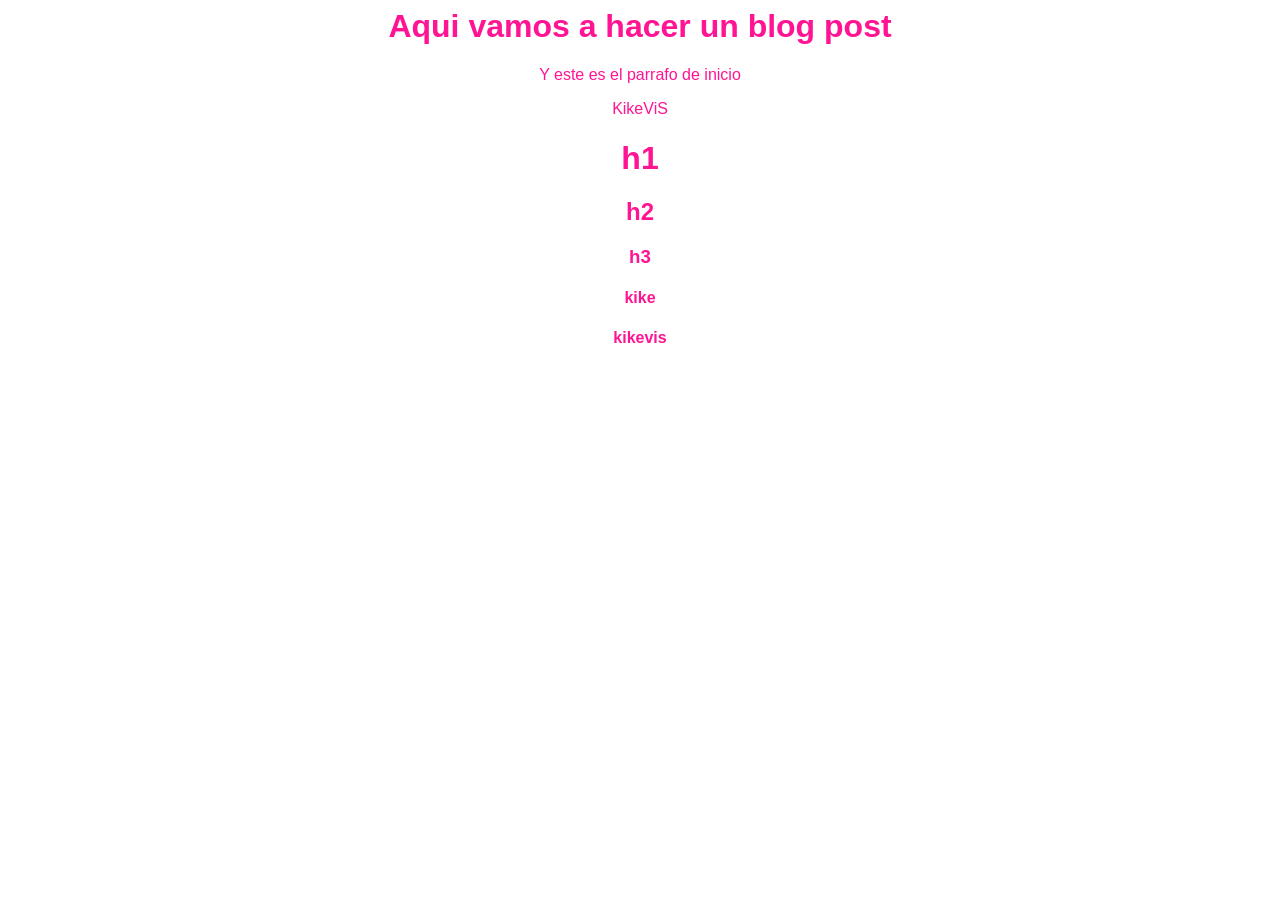
<file: web1/blogpost.html>
<html>
    <head>
    <title>El titulo del post</title>
    <link rel="stylesheet" href="css/estilos.css" />
    </head>
    <body>
    <h1>Aqui vamos a hacer un blog post</h1>
    <p>Y este es el parrafo de inicio</p>
    <p>KikeViS</p>
    <h1>h1</h1>
    <h2>h2</h2>
    <h3>h3</h3>
    <h4>kike</h4>
    <h4>kikevis</h4>
    </body>
</html>
</file>
<file: web1/css/estilos.css>
body{color:#ff1493;text-align:center;font-family:arial}
</file>
